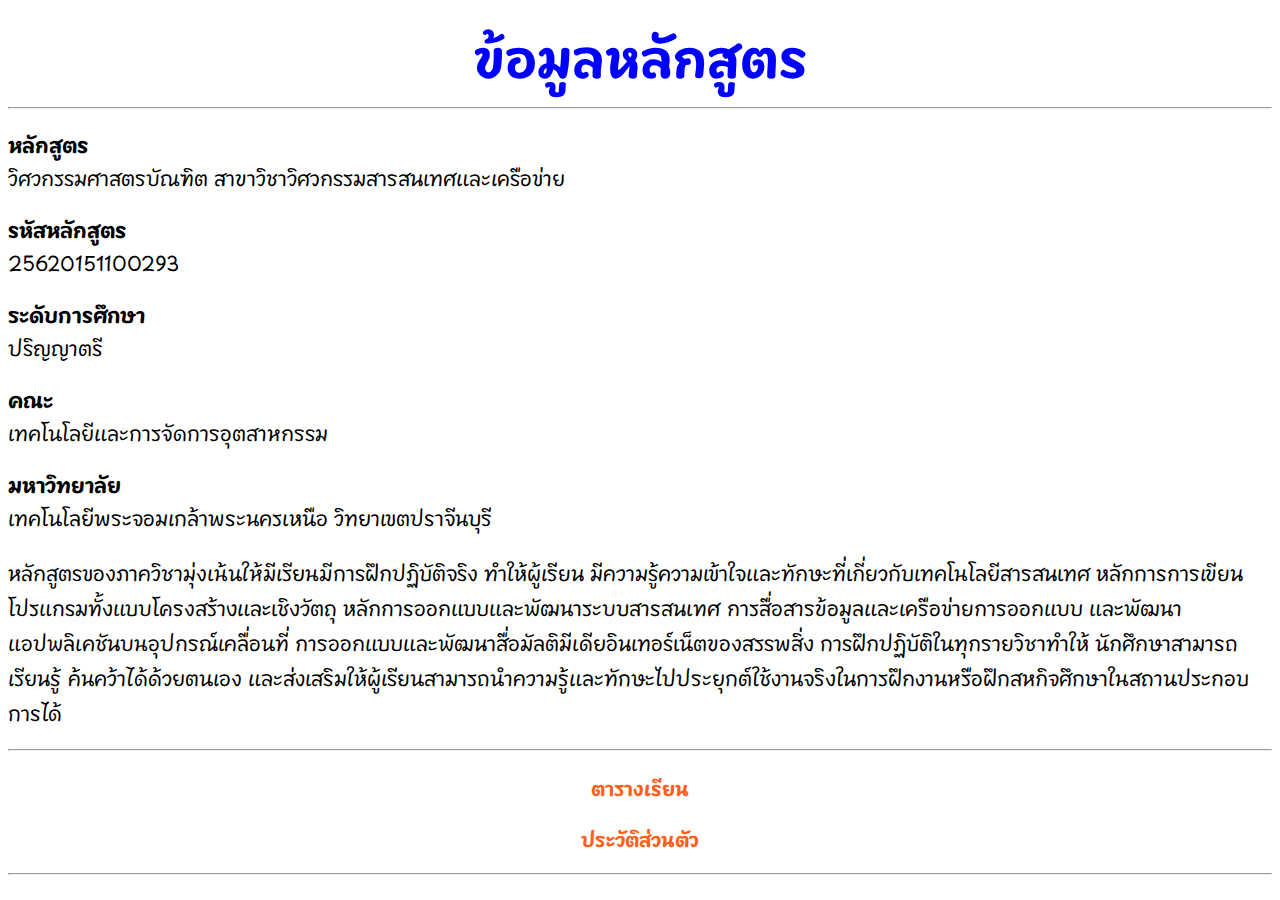
<file: HW4/index.html>
<html>
<head>
    <title>Khunakon Khotcharlin</title>
</head>
    <link rel="preconnect" href="https://fonts.googleapis.com">
    <link rel="preconnect" href="https://fonts.gstatic.com" crossorigin>
    <link href="https://fonts.googleapis.com/css2?family=Playpen+Sans+Thai:wght@100..800&display=swap" rel="stylesheet">
    <meta charset="UTF-8">
<body>
    <link rel="stylesheet" href="CSS/style.css">
<style>
    .small {  margin:10; text-align: center; color: blue; text-align: center;}
    .center {text-align: center;}
    .ra {font-size: 25; text-align:center}
    .ra2 {font-size: 20; text-align:left}
</style>
    <h1 class="small rainbow" style="font-size: 50;">ข้อมูลหลักสูตร</h1>
    <hr>
    <p class="ra2"><b style="line-height: 1.5;">หลักสูตร</b><br>วิศวกรรมศาสตรบัณฑิต สาขาวิชาวิศวกรรมสารสนเทศและเครือข่าย</p>
    <p class="ra2"><b style="line-height: 1.5;">รหัสหลักสูตร</b><br>25620151100293</p>
    <p class="ra2"><b style="line-height: 1.5;">ระดับการศึกษา</b><br>ปริญญาตรี</p>
    <p class="ra2"><b style="line-height: 1.5;">คณะ</b><br>เทคโนโลยีและการจัดการอุตสาหกรรม</p>
    <p class="ra2"><b style="line-height: 1.5;">มหาวิทยาลัย</b><br>เทคโนโลยีพระจอมเกล้าพระนครเหนือ วิทยาเขตปราจีนบุรี</p>
    <p class="ra2">หลักสูตรของภาควิชามุ่งเน้นให้มีเรียนมีการฝึกปฏิบัติจริง ทำให้ผู้เรียน 
        มีความรู้ความเข้าใจและทักษะที่เกี่ยวกับเทคโนโลยีสารสนเทศ หลักการการเขียนโปรแกรมทั้งแบบโครงสร้างและเชิงวัตถุ หลักการออกแบบและพัฒนาระบบสารสนเทศ 
        การสื่อสารข้อมูลและเครือข่ายการออกแบบ และพัฒนาแอปพลิเคชันบนอุปกรณ์เคลื่อนที่ การออกแบบและพัฒนาสื่อมัลติมีเดียอินเทอร์เน็ตของสรรพสิ่ง การฝึกปฏิบัติในทุกรายวิชาทำให้ 
        นักศึกษาสามารถเรียนรู้ ค้นคว้าได้ด้วยตนเอง และส่งเสริมให้ผู้เรียนสามารถนำความรู้และทักษะไปประยุกต์ใช้งานจริงในการฝึกงานหรือฝึกสหกิจศึกษาในสถานประกอบการได้</p>
    <hr>

    <h3 class="center"><a href="subject.html">ตารางเรียน</a></h3>
    <h3 class="center"><a href="myprofile.html">ประวัติส่วนตัว</a></h3>
    
    <hr>

</body>
</html>
</file>
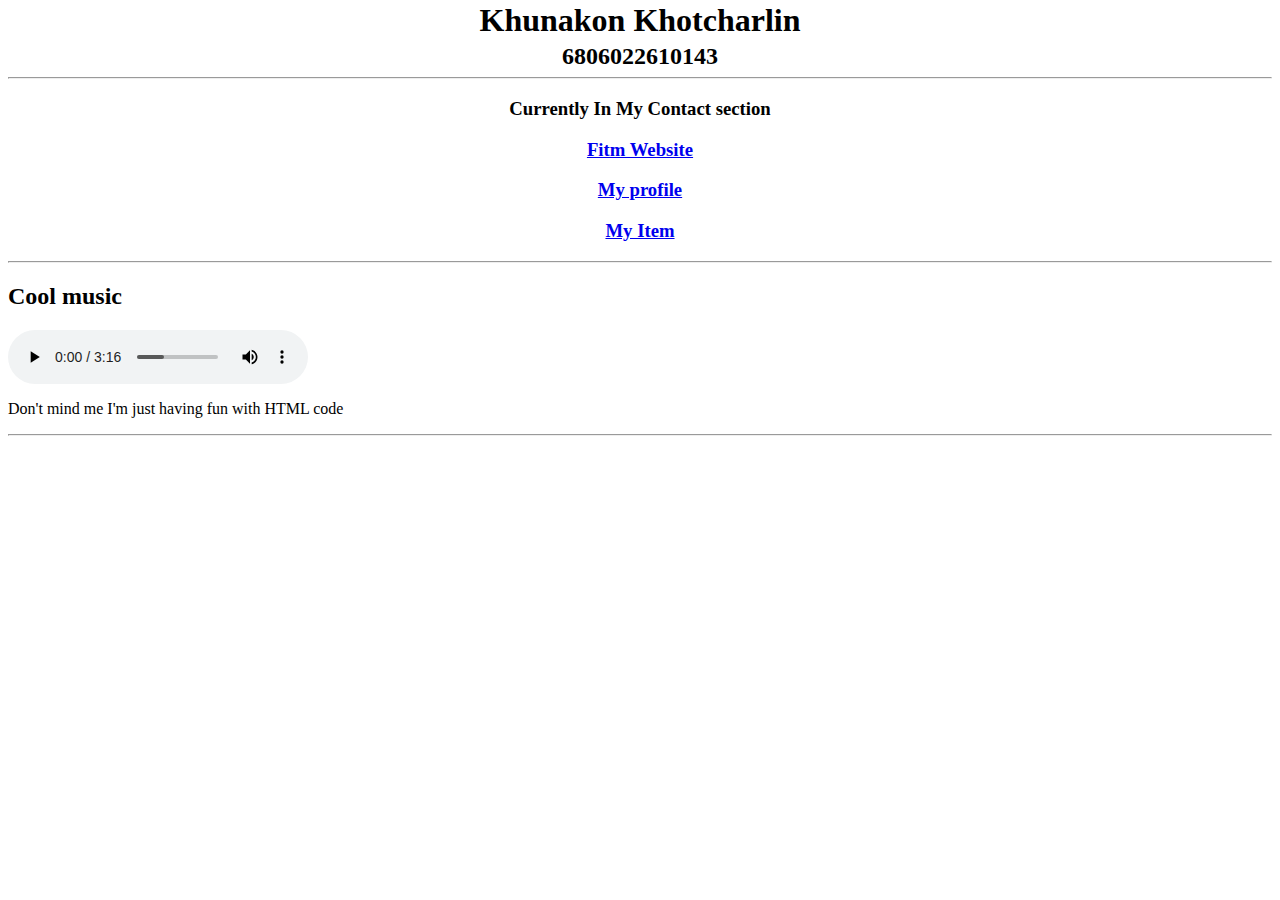
<file: 6806022610143/mycontact.html>
<html>
<head>
    <title>Khunakon Khotcharlin</title>
</head>
<body>
<style>
    h1.small {line-height: 0.8; text-align: center;}
    h2.small {line-height: 0.1; text-align: center;}
    h3.center {text-align: center;}
    
</style>
    <h1 class="small">Khunakon Khotcharlin</h1>
    <h2 class="small">6806022610143</h2>

    <hr>
    <h3 class="center">Currently In My Contact section</h3>
    <h3 class="center"><a href="http://202.44.47.45/fitm/">Fitm Website</a></h3>
    <h3 class="center"><a href="myprofile.html">My profile</a></h3>
    <h3 class="center"><a href="myitem.html">My Item</a></h3>
    
    <hr>

    <h2>Cool music</h2>
    <audio controls>
    <source src="The Final Sanctuary.mp3" type="audio/mp3">
    </audio>
    <p>Don't mind me I'm just having fun with HTML code</p>

    <hr>

</body>
</html>
</file>
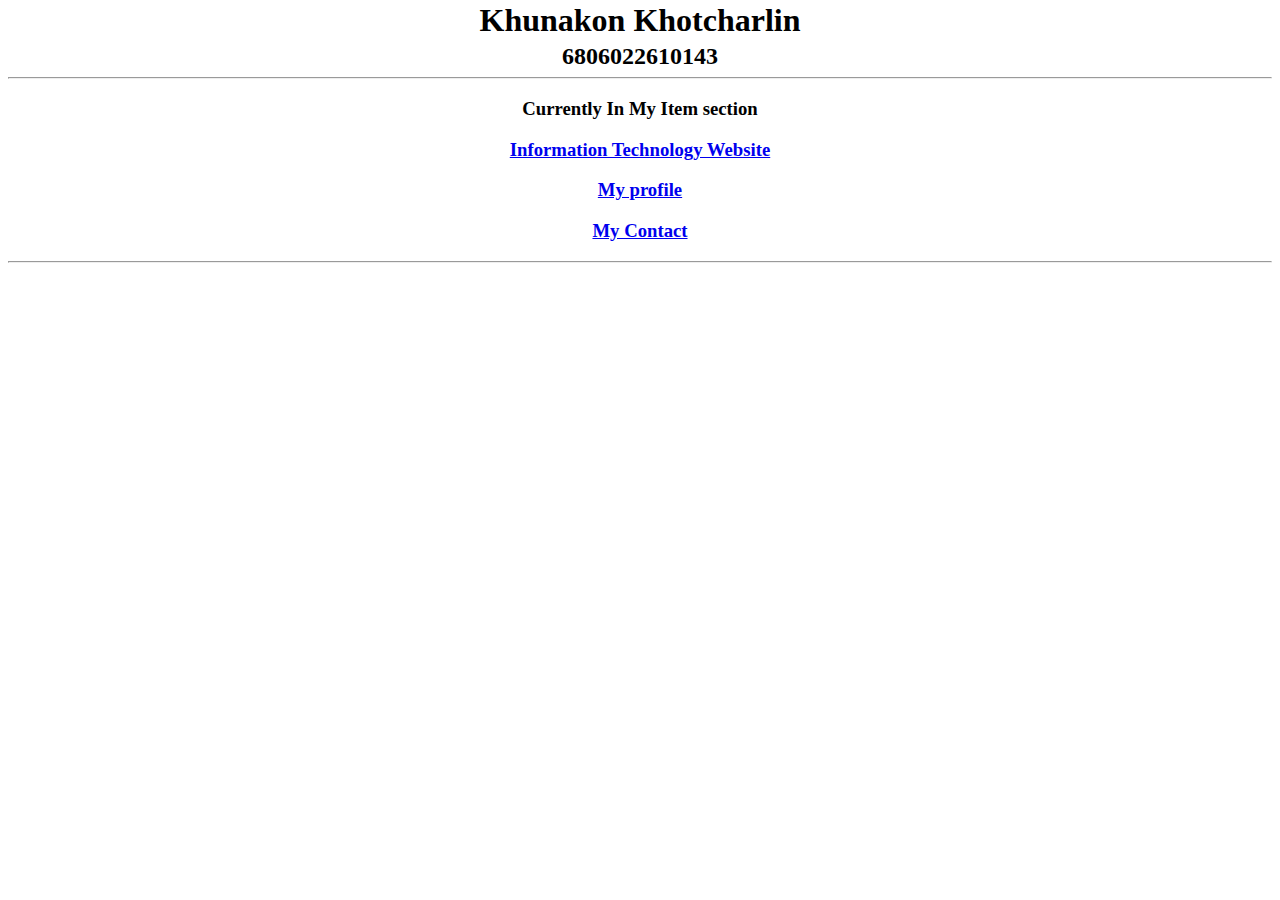
<file: 6806022610143/myitem.html>
<html>
<head>
    <title>Khunakon Khotcharlin</title>
</head>
<body>
<style>
    h1.small {line-height: 0.8; text-align: center;}
    h2.small {line-height: 0.1; text-align: center;}
    h3.center {text-align: center;}
    
</style>
    <h1 class="small">Khunakon Khotcharlin</h1>
    <h2 class="small">6806022610143</h2>

    <hr>
    <h3 class="center">Currently In My Item section</h3>
    <h3 class="center"><a href="https://sites.google.com/itm.kmutnb.ac.th/it-fitm">Information Technology Website</a></h3>
    <h3 class="center"><a href="myprofile.html">My profile</a></h3>
    <h3 class="center"><a href="mycontact.html">My Contact</a></h3>
    
    <hr>

</body>
</html>
</file>
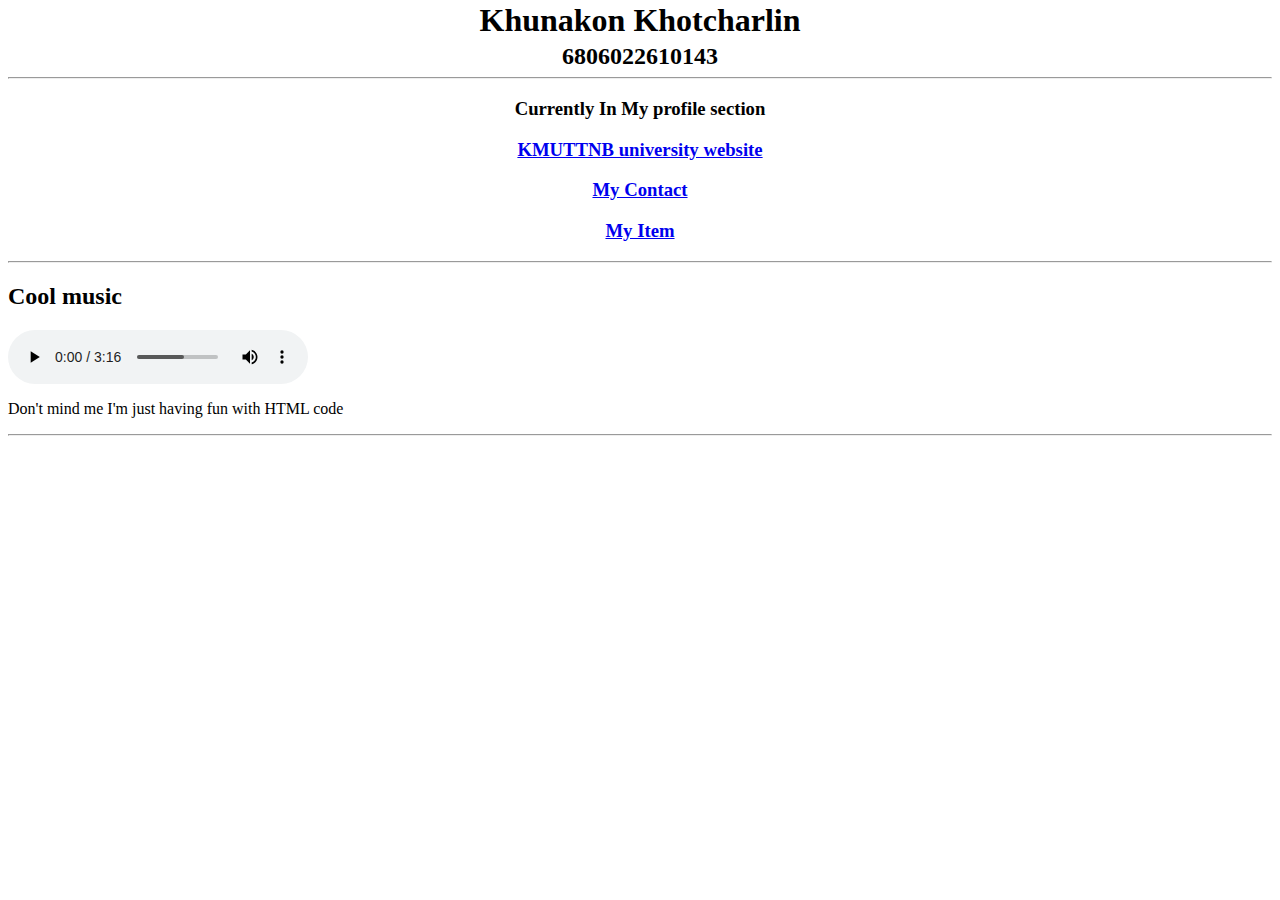
<file: 6806022610143/myprofile.html>
<html>
<head>
    <title>Khunakon Khotcharlin</title>
</head>
<body>
<style>
    h1.small {line-height: 0.8; text-align: center;}
    h2.small {line-height: 0.1; text-align: center;}
    h3.center {text-align: center;}
    
</style>
    <h1 class="small">Khunakon Khotcharlin</h1>
    <h2 class="small">6806022610143</h2>

    <hr>

    <h3 class="center">Currently In My profile section</h3>
    <h3 class="center"><a href="https://kmutnb.ac.th/home">KMUTTNB university website</a></h3>
    <h3 class="center"><a href="mycontact.html">My Contact</a></h3>
    <h3 class="center"><a href="myitem.html">My Item</a></h3>
    
    <hr>

    <h2>Cool music</h2>
    <audio controls>
    <source src="The Final Sanctuary.mp3" type="audio/mp3">
    </audio>
    <p>Don't mind me I'm just having fun with HTML code</p>

    <hr>

</body>
</html>
</file>
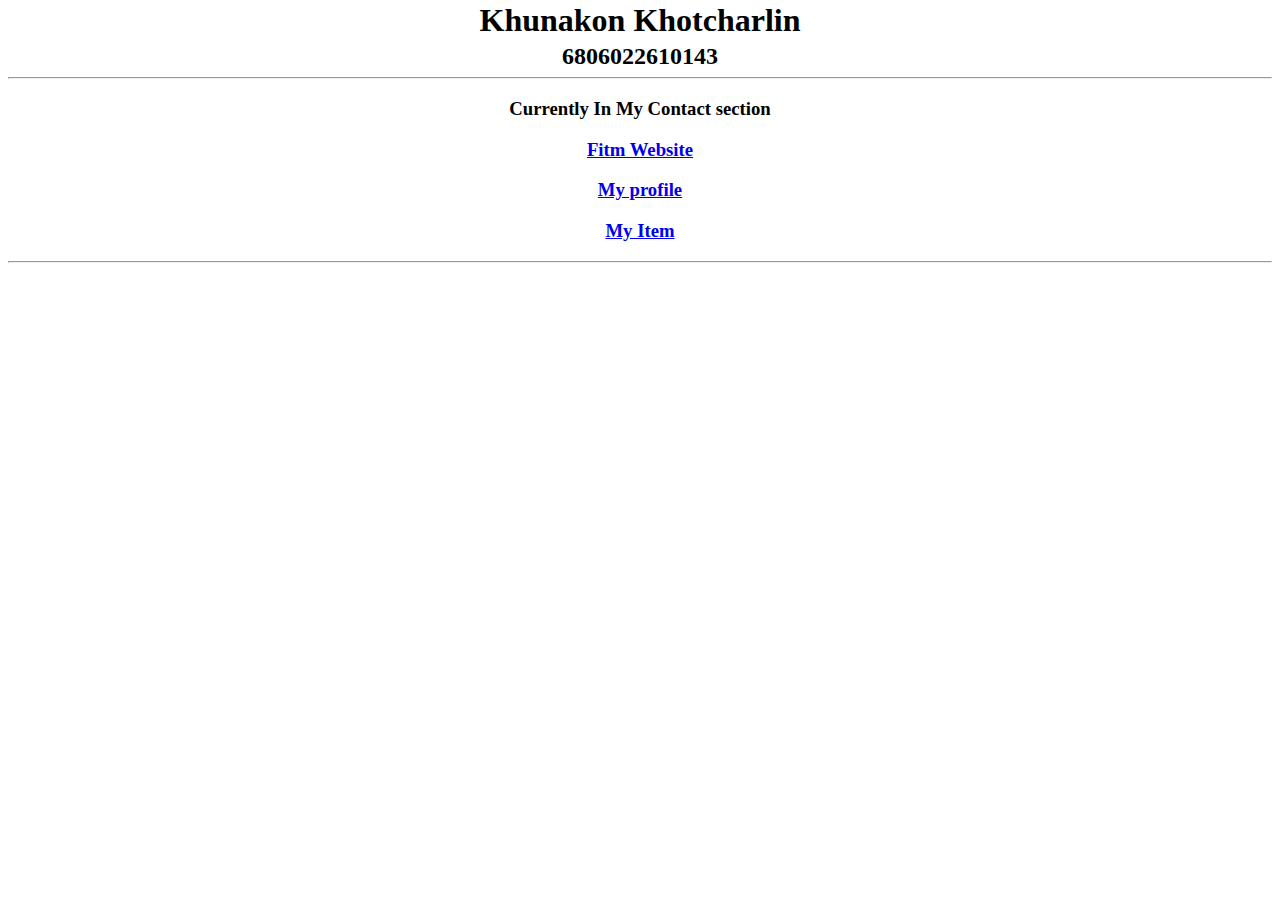
<file: HW3/mycontact.html>
<html>
<head>
    <title>Khunakon Khotcharlin</title>
</head>
<body>
<style>
    h1.small {line-height: 0.8; text-align: center;}
    h2.small {line-height: 0.1; text-align: center;}
    h3.center {text-align: center;}
    
</style>
    <h1 class="small">Khunakon Khotcharlin</h1>
    <h2 class="small">6806022610143</h2>

    <hr>
    <h3 class="center">Currently In My Contact section</h3>
    <h3 class="center"><a href="http://202.44.47.45/fitm/">Fitm Website</a></h3>
    <h3 class="center"><a href="myprofile.html">My profile</a></h3>
    <h3 class="center"><a href="myitem.html">My Item</a></h3>
    
    <hr>

</body>
</html>
</file>
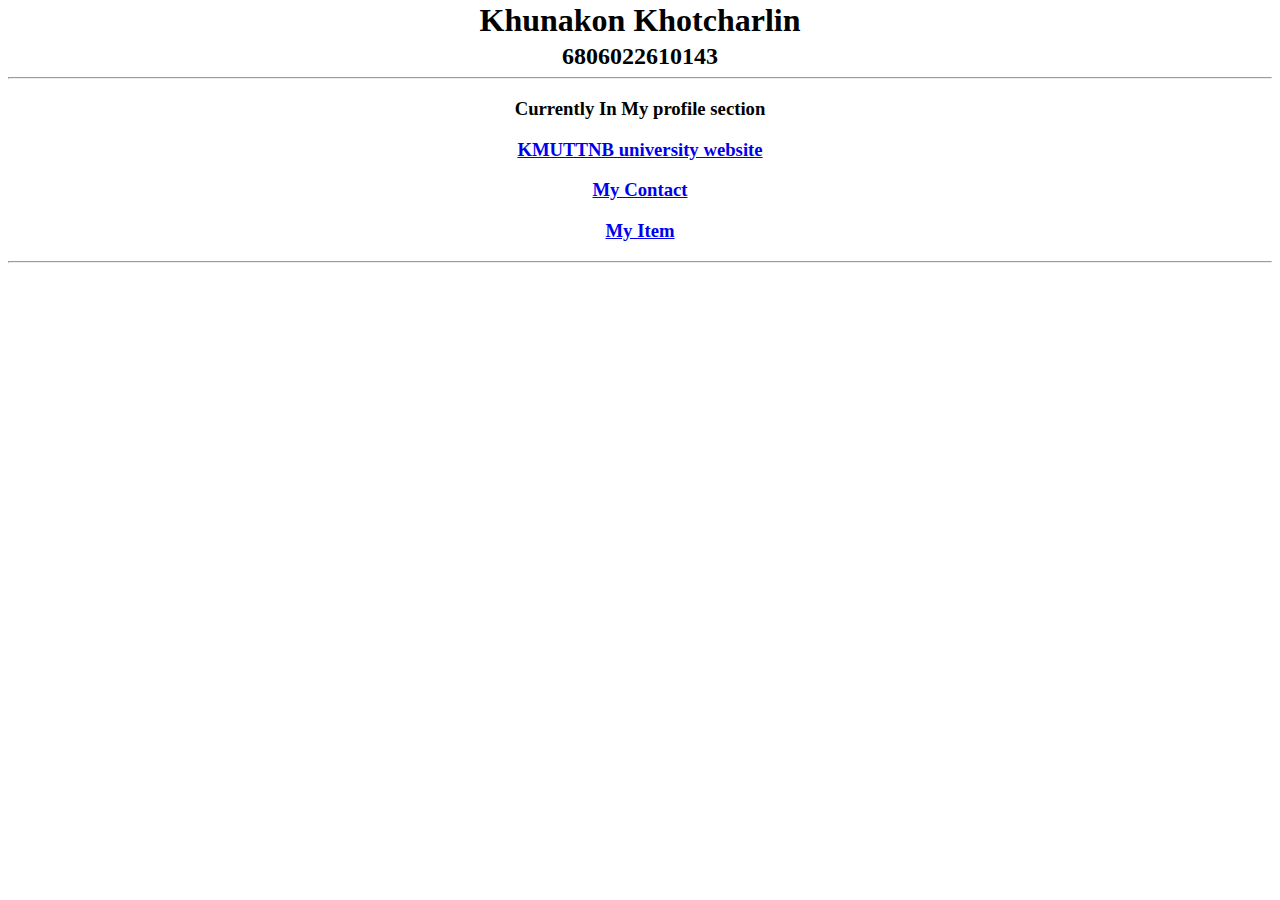
<file: HW3/myprofile.html>
<html>
<head>
    <title>Khunakon Khotcharlin</title>
</head>
<body>
<style>
    h1.small {line-height: 0.8; text-align: center;}
    h2.small {line-height: 0.1; text-align: center;}
    h3.center {text-align: center;}
    
</style>
    <h1 class="small">Khunakon Khotcharlin</h1>
    <h2 class="small">6806022610143</h2>

    <hr>

    <h3 class="center">Currently In My profile section</h3>
    <h3 class="center"><a href="https://kmutnb.ac.th/home">KMUTTNB university website</a></h3>
    <h3 class="center"><a href="mycontact.html">My Contact</a></h3>
    <h3 class="center"><a href="myitem.html">My Item</a></h3>
    
    <hr>

</body>
</html>
</file>
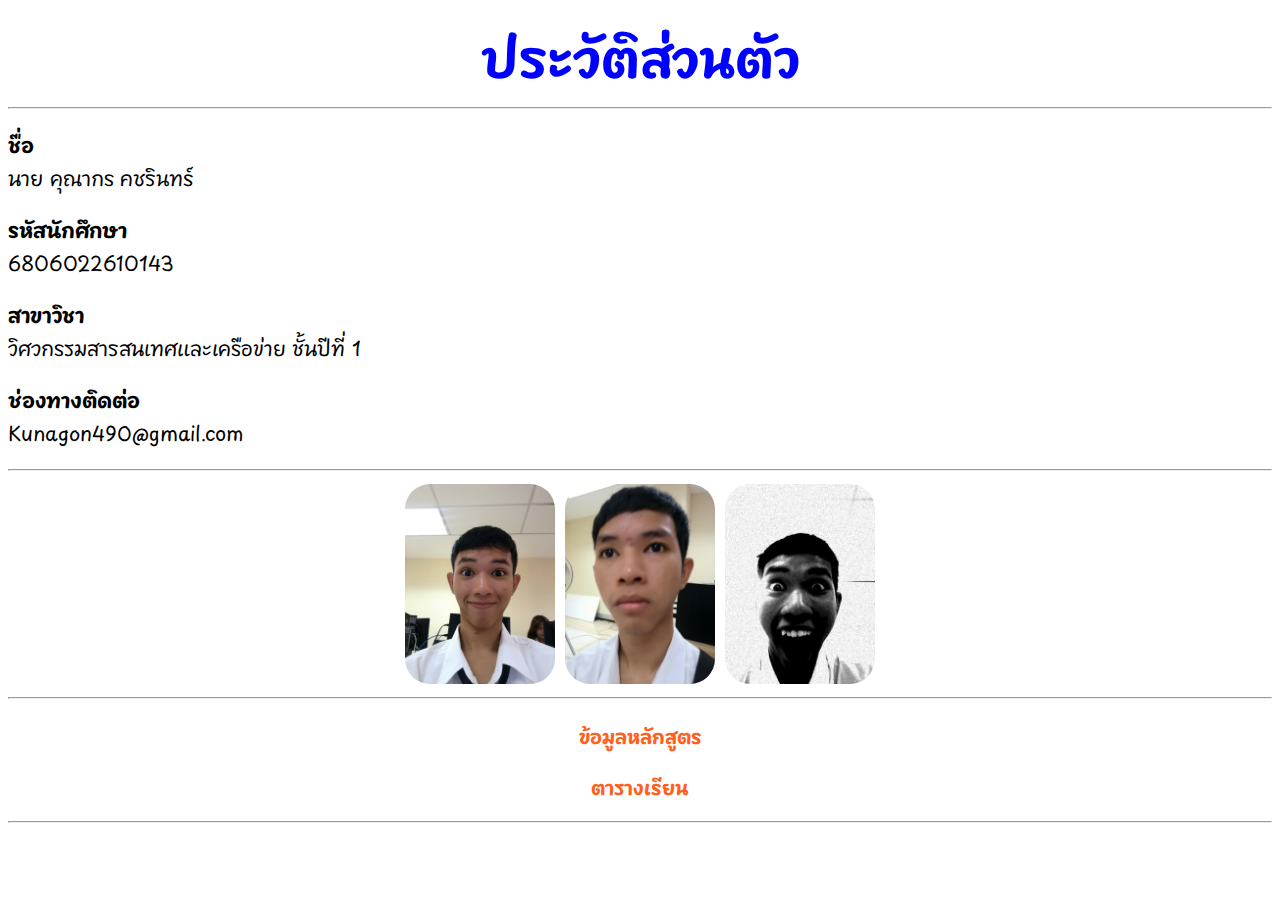
<file: HW4/myprofile.html>
<html>
<head>
    <title>Khunakon Khotcharlin</title>
</head>
    <link rel="preconnect" href="https://fonts.googleapis.com">
    <link rel="preconnect" href="https://fonts.gstatic.com" crossorigin>
    <link href="https://fonts.googleapis.com/css2?family=Playpen+Sans+Thai:wght@100..800&display=swap" rel="stylesheet">
    <meta charset="UTF-8">
<body >
    <link rel="stylesheet" href="CSS/style.css">
<style>
    .small {margin:10; text-align: center; color: blue; text-align: center;}
    .center {text-align: center;} 
    .ra {font-size: 25; text-align:center;}
    .ra2 {font-size: 20; text-align:left; } 
</style>
    <h1 class="small rainbow" style="font-size: 50;">ประวัติส่วนตัว</h1>

    <hr>
    
    <p class="ra2"><b style="line-height: 1.5;">ชื่อ</b><br>นาย คุณากร คชรินทร์</p>
    <p class="ra2"><b style="line-height: 1.5;">รหัสนักศึกษา</b><br>6806022610143</p>
    <p class="ra2"><b style="line-height: 1.5;">สาขาวิชา</b><br>วิศวกรรมสารสนเทศและเครือข่าย ชั้นปีที่ 1</p>
    <p class="ra2"><b style="line-height: 1.5;">ช่องทางติดต่อ</b><br>Kunagon490@gmail.com</p>
    <hr>
    <div class="row">
        <div class="column">
            <img class="borded" src="Images/Grueeu1.jpg" style="width: 150; height: auto;">
        </div>
        <div class="column">
            <img class="borded" src="Images/Grueeu_What.jpg" style="width: 150; height: auto;">
        </div>
        <div class="column">
            <img class="borded" src="Images/Grueeu_Insane.jpg" style="width: 150; height: auto;">
        </div>
    </div>
    
    <hr>
    <h3 class="center"><a href="index.html">ข้อมูลหลักสูตร</a></h3>
    <h3 class="center"><a href="subject.html">ตารางเรียน</a></h3>
    
    <hr>

</body>
</html>
</file>
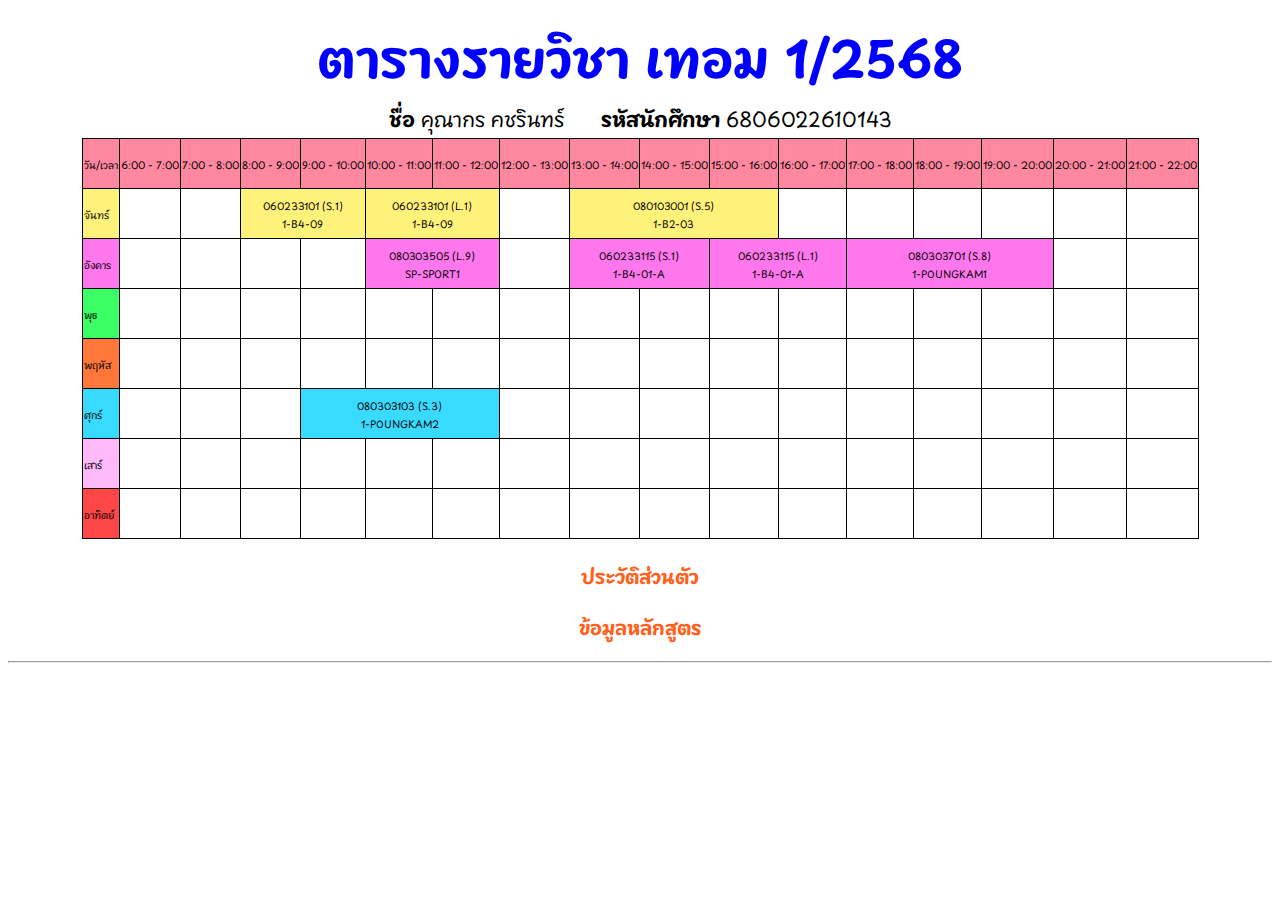
<file: HW4/subject.html>
<html>
<head>
    <title>Khunakon Khotcharlin</title>
</head>
    <link rel="preconnect" href="https://fonts.googleapis.com">
    <link rel="preconnect" href="https://fonts.gstatic.com" crossorigin>
    <link href="https://fonts.googleapis.com/css2?family=Playpen+Sans+Thai:wght@100..800&display=swap" rel="stylesheet">
    <meta charset="UTF-8">
<body>
    <link rel="stylesheet" href="CSS/style.css">
<style>
    .small {margin:10; text-align: center; color: blue; text-align: center;}
    .center {text-align: center;}
    .ra {font-size: 20px;  text-align:center; line-height: 1px;}
    
</style>
    <h1 class="small rainbow" style="font-size: 50;">ตารางรายวิชา เทอม 1/2568</h1>
    <pre class="ra"><b>ชื่อ</b> คุณากร คชรินทร์      <b>รหัสนักศึกษา</b> 6806022610143</pre>
    <table>
        <tr style="background-color:#ff879f;">
            <td>วัน/เวลา</td>
            <td>6:00 - 7:00</td>
            <td>7:00 - 8:00</td>
            <td>8:00 - 9:00</td>
            <td>9:00 - 10:00</td>
            <td>10:00 - 11:00</td>
            <td>11:00 - 12:00</td>
            <td>12:00 - 13:00</td>
            <td>13:00 - 14:00</td>
            <td>14:00 - 15:00</td>
            <td>15:00 - 16:00</td>
            <td>16:00 - 17:00</td>
            <td>17:00 - 18:00</td>
            <td>18:00 - 19:00</td>
            <td>19:00 - 20:00</td>
            <td>20:00 - 21:00</td>
            <td>21:00 - 22:00</td>
        </tr>
        <tr>
            <td style="background-color:#fff27a;">จันทร์</td>
            <td></td>
            <td></td>
            <td style="background-color:#fff27a;" class="center" colspan="2">060233101 (S.1)<br>1-B4-09</td>
            <td style="background-color:#fff27a;" class="center"  colspan="2">060233101 (L.1)<br>1-B4-09</td>
            <td></td>
            <td style="background-color:#fff27a;" class="center" colspan="3">080103001 (S.5)<br>1-B2-03</td>
            <td></td>
            <td></td>
            <td></td>
            <td></td>
            <td></td>
            <td></td>
        </tr>
        <tr>
            <td style="background-color:#ff77ed;">อังคาร</td>
            <td></td>
            <td></td>
            <td></td>
            <td></td>
            <td style="background-color:#ff77ed;" class="center" colspan="2">080303505 (L.9)<br>SP-SPORT1</td>
            <td></td>
            <td style="background-color:#ff77ed;" class="center" colspan="2">060233115 (S.1)<br>1-B4-01-A</td>
            <td style="background-color:#ff77ed;" class="center" colspan="2">060233115 (L.1)<br>1-B4-01-A</td>
            <td style="background-color:#ff77ed;" class="center" colspan="3">080303701 (S.8)<br>1-POUNGKAM1</td>
            <td></td>
            <td></td>
        </tr>
        <tr>
            <td style="background-color:#3aff65;">พุธ</td>
            <td></td>
            <td></td>
            <td></td>
            <td></td>
            <td></td>
            <td></td>
            <td></td>
            <td></td>
            <td></td>
            <td></td>
            <td></td>
            <td></td>
            <td></td>
            <td></td>
            <td></td>
            <td></td>
        </tr>
        <tr>
            <td style="background-color:#ff783a;">พฤหัส</td>
            <td></td>
            <td></td>
            <td></td>
            <td></td>
            <td></td>
            <td></td>
            <td></td>
            <td></td>
            <td></td>
            <td></td>
            <td></td>
            <td></td>
            <td></td>
            <td></td>
            <td></td>
            <td></td>
        </tr>
        <tr>
            <td style="background-color:#38dbff;">ศุกร์</td>
            <td></td>
            <td></td>
            <td></td>
            <td style="background-color:#38dbff;" class="center" colspan="3">080303103 (S.3)<br>1-POUNGKAM2</td>
            <td></td>
            <td></td>
            <td></td>
            <td></td>
            <td></td>
            <td></td>
            <td></td>
            <td></td>
            <td></td>
            <td></td>
        </tr>
        <tr>
            <td style="background-color:#ffbafa;">เสาร์</td>
            <td></td>
            <td></td>
            <td></td>
            <td></td>
            <td></td>
            <td></td>
            <td></td>
            <td></td>
            <td></td>
            <td></td>
            <td></td>
            <td></td>
            <td></td>
            <td></td>
            <td></td>
            <td></td>
        </tr>
        <tr>
            <td style="background-color:#ff4747;">อาทิตย์</td>
            <td></td>
            <td></td>
            <td></td>
            <td></td>
            <td></td>
            <td></td>
            <td></td>
            <td></td>
            <td></td>
            <td></td>
            <td></td>
            <td></td>
            <td></td>
            <td></td>
            <td></td>
            <td></td>
        </tr>
    </table>
    
    <h3 class="center"><a href="myprofile.html">ประวัติส่วนตัว</a></h3>
    <h3 class="center"><a href="index.html">ข้อมูลหลักสูตร</a></h3>
    <hr>

</body>
</html>
</file>
<file: HW4/CSS/style.css>
@keyframes RAINBOW {
       0%   { color: red; }
  14%  { color: orange; }
  28%  { color: yellow; }
  42%  { color: green; }
  57%  { color: blue; }
  71%  { color: indigo; }
  85%  { color: violet; }
  100% { color: red; } 
}

table, th, td {
  border: 1px solid black;
  border-collapse: collapse;
  height: 50px;
  width: auto;
  font-size: 10;
  margin-left: auto;
  margin-right: auto;
}

th, td {
    border-color: rgb(0, 0, 0);
}


html, pre {
    font-family: "Playpen Sans Thai", cursive;
}

a , a:visited {
    color:#FF601C;
    text-decoration: none;
}

a:hover{
    animation: RAINBOW 2s linear infinite;
    text-decoration: none;
    cursor:pointer
}


.row {
    display: flex;
    justify-content: center;
}


.column {
  padding: 5px;
}

.borded {
    border-radius: 25px;
}



.rainbow {
    color: blue;
    animation: RAINBOW 10s linear infinite;
   
}



@import url('https://fonts.googleapis.com/css2?family=Playpen+Sans+Thai:wght@100..800&display=swap');
</file>
